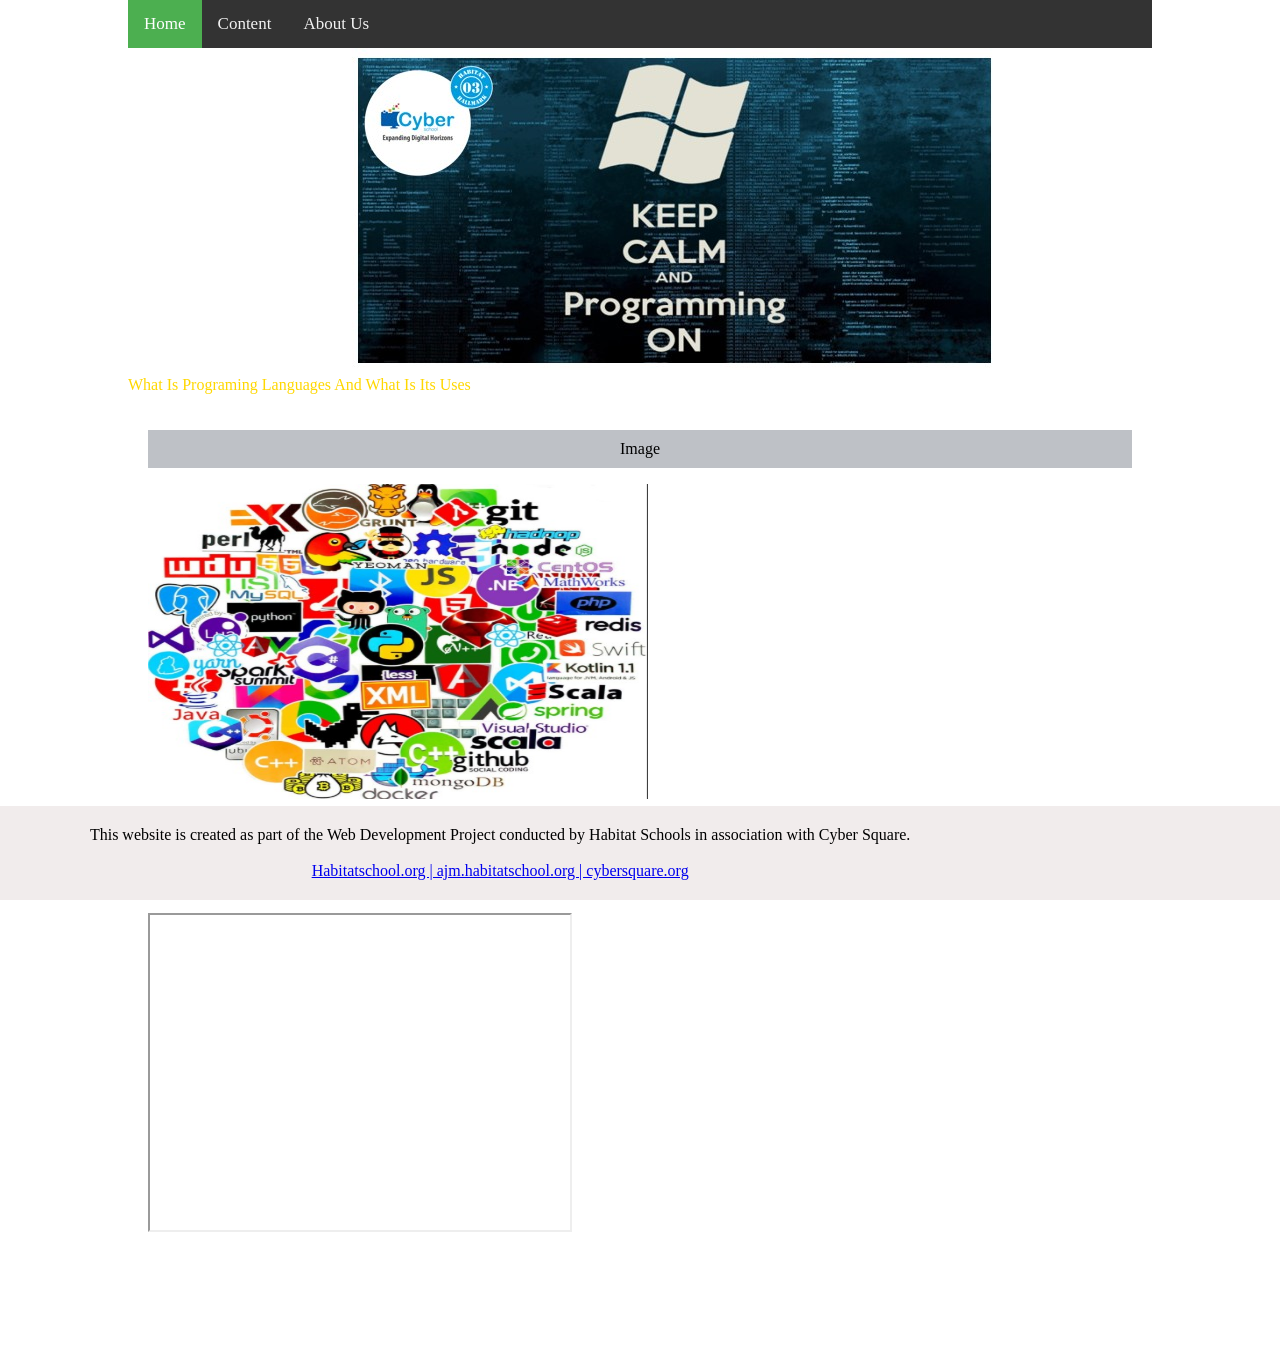
<file: index.html>
<!DOCTYPE html>
<html>
<head>
	<title>Home page</title>
<link rel="stylesheet" href="style.css">
<style type="text/css">
	P{
		background-color: #bec1c6;
		padding: 10px;
	}
</style>
</head>
<body>
	<div class="container"><!-- Main div -->
		<div class="topnav"><!-- Navigation bar -->
			<a class="active" href="index.html">Home</a>
			<a href="content.html">Content</a>
			<a href="about.html">About Us</a>
		</div>
<div class="banner">
	<img src="image/banner2.jpg" alt="" width="100%">
</div>
<hi align="center" id="heading">
		What is Programing Languages and what is its uses</hi>
			<div class="grid-item" >
				<p align="center">Image</p>
				<img width="500" height="315" 
				src="image/cs.jpg" alt="">
			</div>
			<div class="grid-item" >
				<p align="center" >Youtube VIDEO</p>
				<iframe width="420" height="315"
				src="https://www.youtube.com/embed/X9xqYUl94rA">
				</iframe>
			</div>
		</div>
	<br><br><br><br><br><br>
<div class="footer" style="width: 100%;"> <!-- fixed footer -->
	<div class="grid-container">
		<div class="grid-item">
					<center>This website is created as part of the Web Development Project conducted by Habitat Schools in association with Cyber Square.</center>
				<br>
					<center><a href="https://ajm.habitatschool.org/">Habitatschool.org    |     ajm.habitatschool.org     |     cybersquare.org</a></center>
		</div>
	</div>
</div>
</body>
</html>
</file>
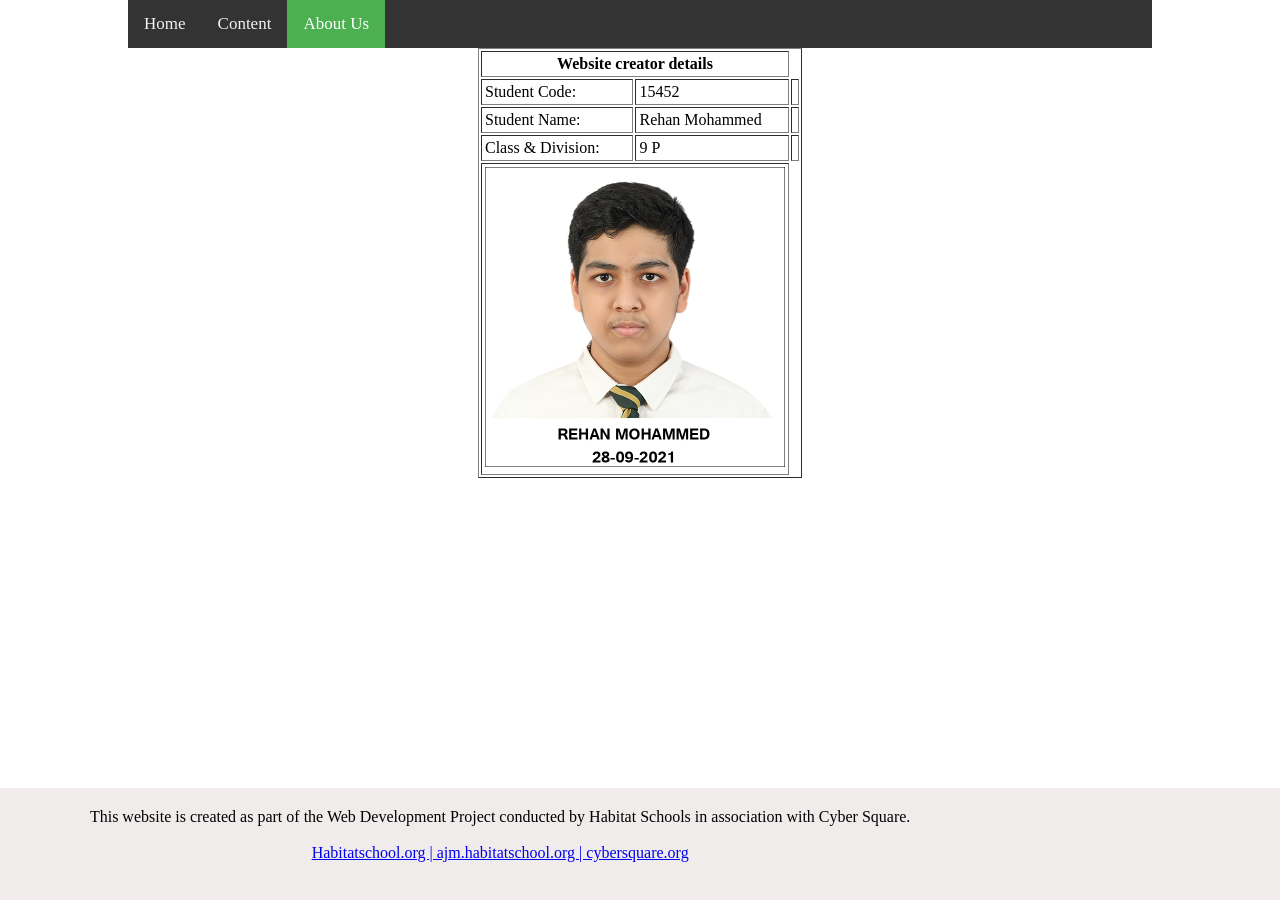
<file: about.html>
<!DOCTYPE html>
<html>
<head>
	<title> About </title>
	<link rel="stylesheet" href="style.css">
</head>
<body>
	<div class="container">
		<div class="topnav">
			<a href="index.html">Home</a>
			<a href="content.html">Content</a>
			<a class="active" href="about.html">About Us</a>
		</div>
		<table border="1" cellpadding="3" align="center" width="300">
			<tr>
				<th colspan="2">Website creator details</th>
			</tr>
			<tr>
				<td>Student Code:</td><td>15452</td>
				<td></td>
			</tr>
			<tr>
				<td> Student Name:</td><td>Rehan Mohammed</td>
				<td></td>
			</tr>
			<tr>
				<td>Class & Division:</td><td>9 P</td>
				<td></td>
			</tr>
			<tr>
				<td colspan="2">
					<img src="image/boy.jpg" height="300" alt="My Photo"></td>
			</tr>
		</table>
		<br><br><br><br><br><br>
		<div class="footer">
			<div class="grid-container">
				<div class="grid-item">
					<center>This website is created as part of the Web Development Project conducted by Habitat Schools in association with Cyber Square.</center>
				<br>
					<center><a href="https://ajm.habitatschool.org/">Habitatschool.org    |     ajm.habitatschool.org     |     cybersquare.org</a></center>
				<br>
				</div>
			</div>
		</div>
	</div>
</body>
</html>
</file>
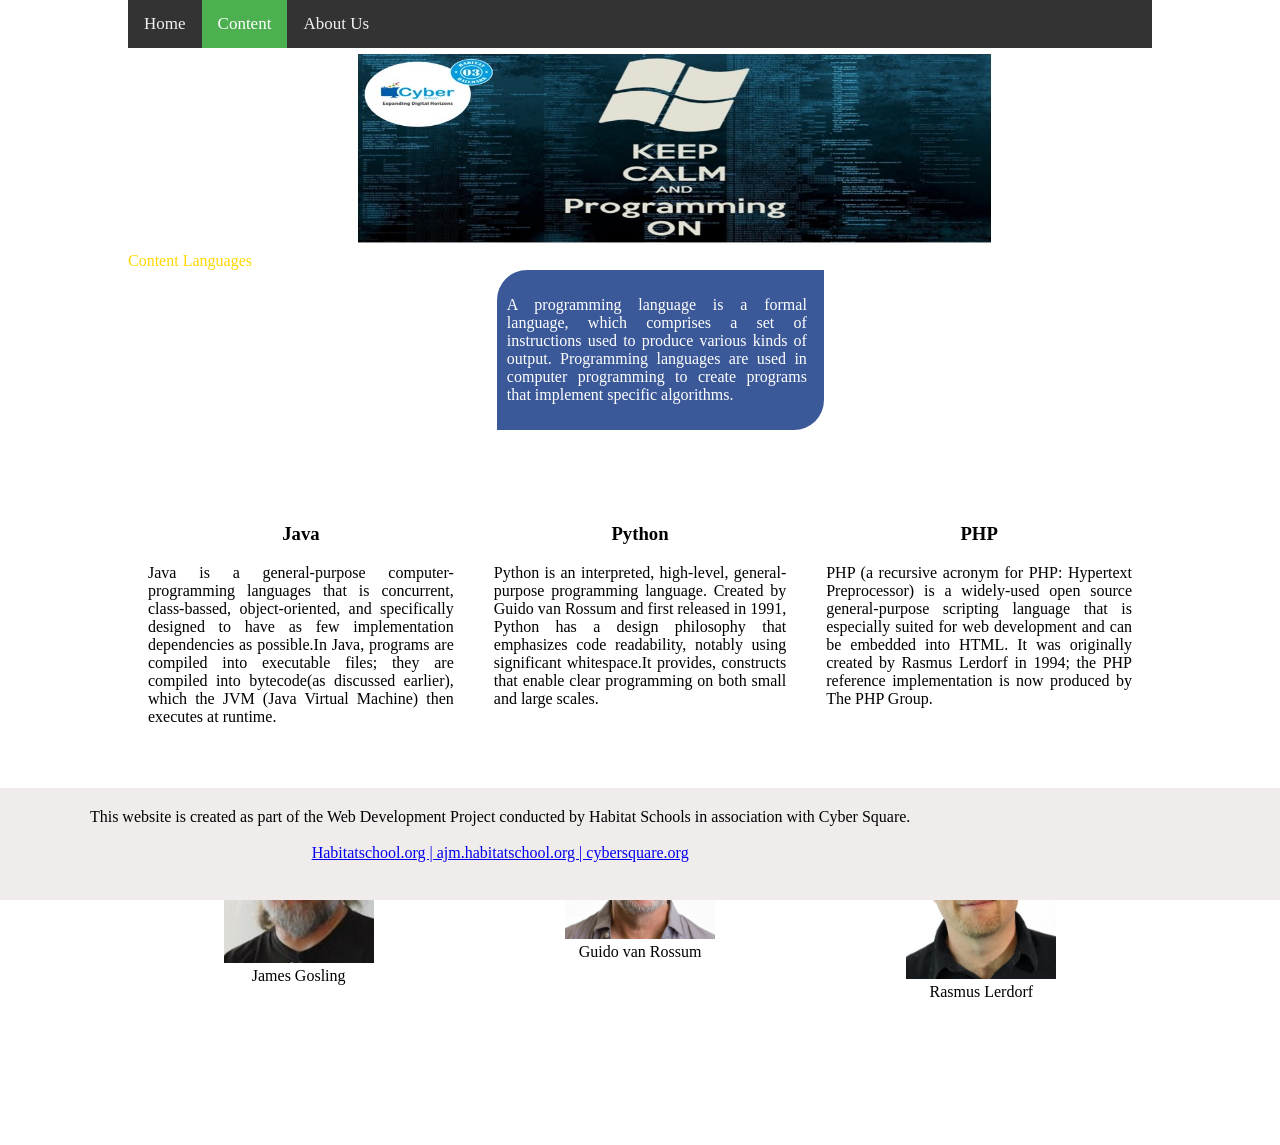
<file: content.html>
<!DOCTYPE html>
<html>
<head>
	<title>Content</title>
	<link rel="stylesheet" href="style.css">
</head>
<body>
<div class="container">
	<div class="topnav">
		<a href="index.html">Home</a>
		<a href="content.html" class="active">Content</a>
		<a href="about.html">About Us</a>
	</div>
	<div class="banner">
		<img src="image/banner2.jpg" alt="" width="100%" height="200">
	</div>
	<hi id="heading">Content languages</hi>
	<div id="paradiv">
		<p id="para">A programming language is a formal language, which comprises a set of instructions used to produce various kinds of output. Programming languages are used in computer programming to create programs that implement specific algorithms.</p>
	</div>
	<br><br><br>
	<div class="grid-container">
		<div class="grid-item">
			<h3>Java</h3>
			<p>Java is a general-purpose computer-programming languages that is concurrent, class-bassed, object-oriented, and specifically designed to have as few implementation dependencies as possible.In Java, programs are compiled into executable files; they are compiled into bytecode(as discussed earlier), which the JVM (Java Virtual Machine) then executes at runtime.</p>
		</div>
		<div class="grid-item">
			<h3>Python</h3>
			<p>Python is an interpreted, high-level, general-purpose programming language. Created by Guido van Rossum and first released in 1991, Python has a design philosophy that emphasizes code readability, notably using significant whitespace.It provides, constructs that enable clear programming on both small and large scales.</p>
		</div>
		<div class="grid-item">
			<h3>PHP</h3>
			<p>PHP (a recursive acronym for PHP: Hypertext Preprocessor) is a widely-used open source general-purpose scripting language that is especially suited for web development and can be embedded into HTML. It was originally created by Rasmus Lerdorf in 1994; the PHP reference implementation is now produced by The PHP Group.</p>
		</div>
	</div>
	<div class="grid-container">
		<div class="grid-item">
			<figure>
				<img src="image/javafounder.jpg" alt="Java founder"style="width: 150px">
				<figcaption >James Gosling
				</figcaption>
			</figure>
		</div>
	<div class="grid-item">
		<figure>
			<img src="image/pythonfounder.jpg" alt="Python founder" style="width: 150px">
			<figcaption >Guido van Rossum </figcaption>
		</figure>

	</div>
		<div class="grid-item">
			<figure>
				<img src="image/phpfounder.jpg" alt="PHP founder" style="width: 150px">
				<figcaption >Rasmus Lerdorf
				</figcaption>
			</figure>
		</div>
	</div><br><br><br><br><br><br>
	<div class="footer">
		<div class="grid-container">
			<div class="grid-item">
					<center>This website is created as part of the Web Development Project conducted by Habitat Schools in association with Cyber Square.</center>
				<br>
					<center><a href="https://ajm.habitatschool.org/">Habitatschool.org    |     ajm.habitatschool.org     |     cybersquare.org</a></center>
				<br>
			</div>
		</div>
	</div>
</div>
</body>
</html>
</file>
<file: style.css>
html,body {
	margin: 0;
}
/*Add a black background color to the top navigation */
.topnav {
	background-color: #333;
	overflow: hidden;
}
/* Style the links inside the navigation bar */
.topnav a {
	float: left;
	color: #f2f2f2;
	text-align: center;
	padding: 14px 16px;
	text-decoration: none;
	font-size: 17px;
}
/* Change the color of links on hover */
.topnav a:hover {
	background-color: #ddd;
	color: black;
}
/* Add a color to the active/current link */
.topnav a.active {
	background-color: #4CAF50;
	color: white;
}

.footer {
	position: fixed;
	left: 0;
	bottom: 0;
	width: 100%;
	background-color: rgb(241, 236, 236);
	color: white;
	text-align: center;
}

.grid-container {
	display: grid;
	grid-template-columns: auto auto auto;
}

.grid-item {
	border: 0px solid rgba(0, 0, 0, 0.8);
	padding: 20px;
	text-align: left;
	color: black;
	text-align: justify;
}

#heading {
	text-transform: capitalize;
	color: gold;
	text-shadow: 2xp 2xp black;
	font-weight: normal;
	text-align: center;
}

.grid-item:hover {
	background-color: rgb(243, 246, 247);
}

#paradiv {
	width: 30%;
	margin-left: 36%;
	background-color: #3b5998;
	color: white;
	border-top-left-radius: 30px;
	border-bottom-right-radius: 30px;
	padding: 1% 1%;
}

#para {
	text-align: justify;
	width: 300px;
}

h3 {
	text-align: center;
}

figure, figcaption{
	text-align: center;
}

.container {
	padding-left: 10%;
	padding-right: 10%;
}

td {
	width: 150px;
}
</file>
